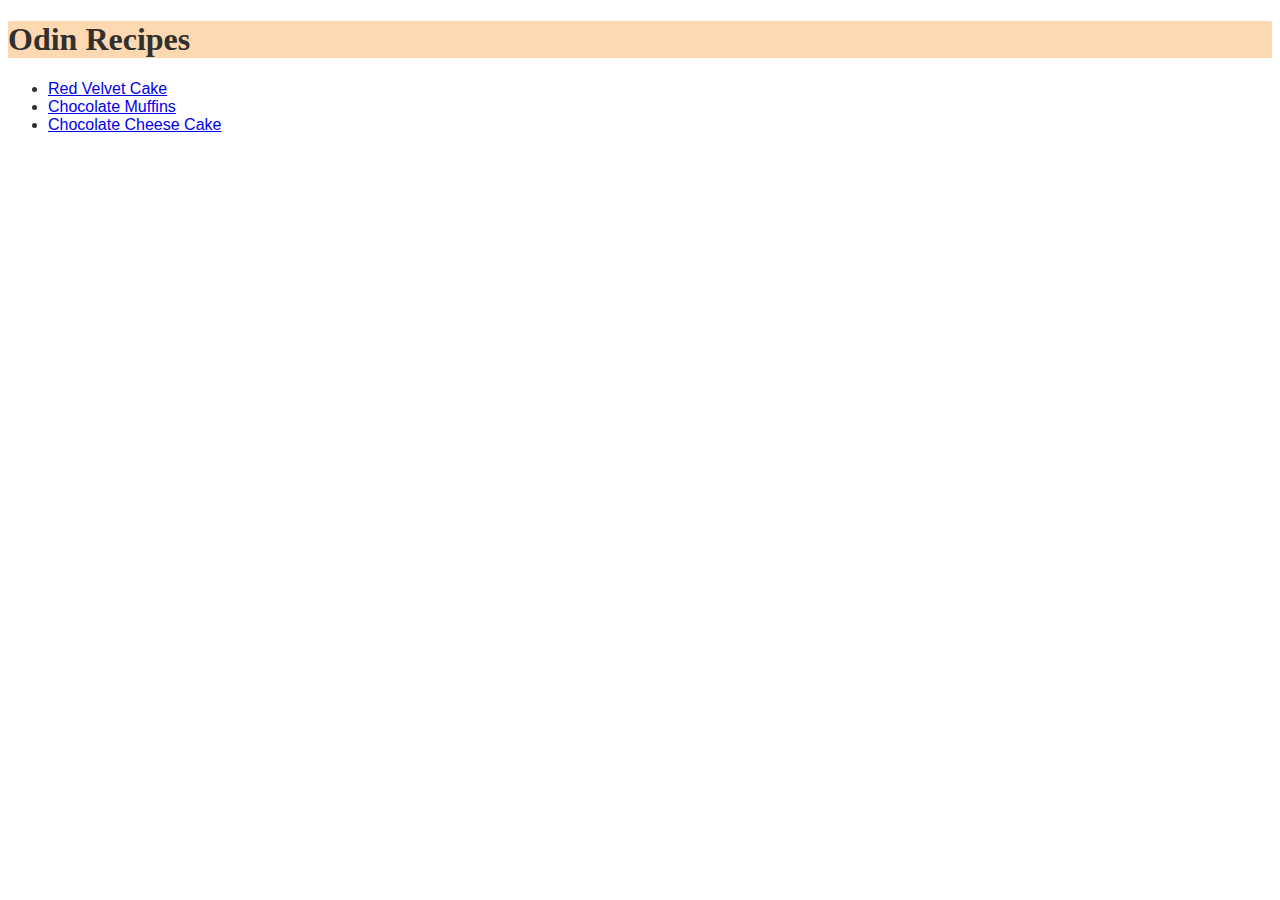
<file: index.html>
<!DOCTYPE html>
<html lang="en">
    <head>
        <meta charset="UTF-8">
        <title>Home | Recipes</title>
        <link rel="stylesheet" href="./styles.css">
    </head>
    <body>
        <h1 class="h1 title">Odin Recipes</h1>
        <ul class="text">
            <li><a href="./recipes/red-velvet-cake.html">Red Velvet Cake</a></li>
            <li><a href="./recipes/chocolate-muffins.html">Chocolate Muffins</a></li>
            <li><a href="./recipes/chocolate-cheese-cake.html">Chocolate Cheese Cake</a></li>
        </ul>
    </body>
</html>
</file>
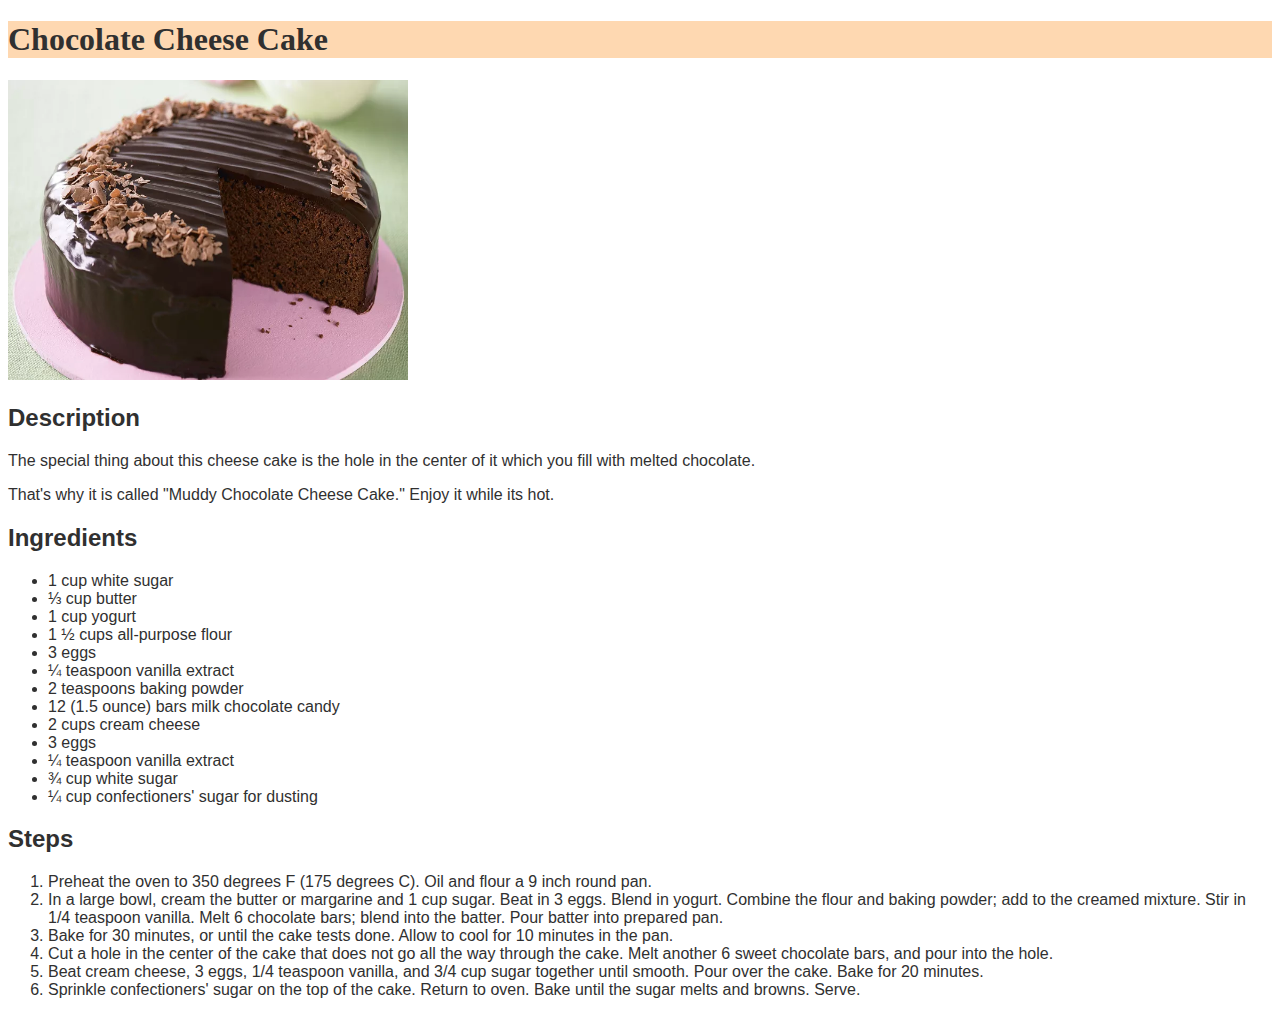
<file: recipes/chocolate-cheese-cake.html>
<!DOCTYPE html>
<html lang="en">
    <head>
        <meta charset="UTF-8">
        <title>Recipes | Chocolate Cheese Cake</title>
        <link rel="stylesheet" href="../styles.css">
    </head>
    <body>
        <h1 class="h1 title">Chocolate Cheese Cake</h1>
        <img id="cheesecakeimage" src="../img/chocolate-cheese-cake.webp" height="300" width="400" alt="chocolate cheese cake">
        <div class="text">
            <h2>Description</h2>
            <p>The special thing about this cheese cake is the hole in the center of it which you fill with melted chocolate.</p>
            <p>That's why it is called "Muddy Chocolate Cheese Cake." Enjoy it while its hot.</p>
            <h2>Ingredients</h2>
            <ul>
                <li>1 cup white sugar</li>
                <li>⅓ cup butter</li>
                <li>1 cup yogurt</li>
                <li>1 ½ cups all-purpose flour</li>
                <li>3 eggs</li>
                <li>¼ teaspoon vanilla extract</li>
                <li>2 teaspoons baking powder</li>
                <li>12 (1.5 ounce) bars milk chocolate candy</li>
                <li>2 cups cream cheese</li>
                <li>3 eggs</li>
                <li>¼ teaspoon vanilla extract</li>
                <li>¾ cup white sugar</li>
                <li>¼ cup confectioners' sugar for dusting</li>
            </ul>
            <h2>Steps</h2>
            <ol>
                <li>Preheat the oven to 350 degrees F (175 degrees C). Oil and flour a 9 inch round pan. </li>
                <li>In a large bowl, cream the butter or margarine and 1 cup sugar. Beat in 3 eggs. Blend in yogurt. Combine the flour and baking powder; add to the creamed mixture. Stir in 1/4 teaspoon vanilla. Melt 6 chocolate bars; blend into the batter. Pour batter into prepared pan. </li>
                <li>Bake for 30 minutes, or until the cake tests done. Allow to cool for 10 minutes in the pan. </li>
                <li>Cut a hole in the center of the cake that does not go all the way through the cake. Melt another 6 sweet chocolate bars, and pour into the hole. </li>
                <li>Beat cream cheese, 3 eggs, 1/4 teaspoon vanilla, and 3/4 cup sugar together until smooth. Pour over the cake. Bake for 20 minutes. </li>
                <li>Sprinkle confectioners' sugar on the top of the cake. Return to oven. Bake until the sugar melts and browns. Serve. </li>
            </ol>
    
        </div>
    </body>
</html>
</file>
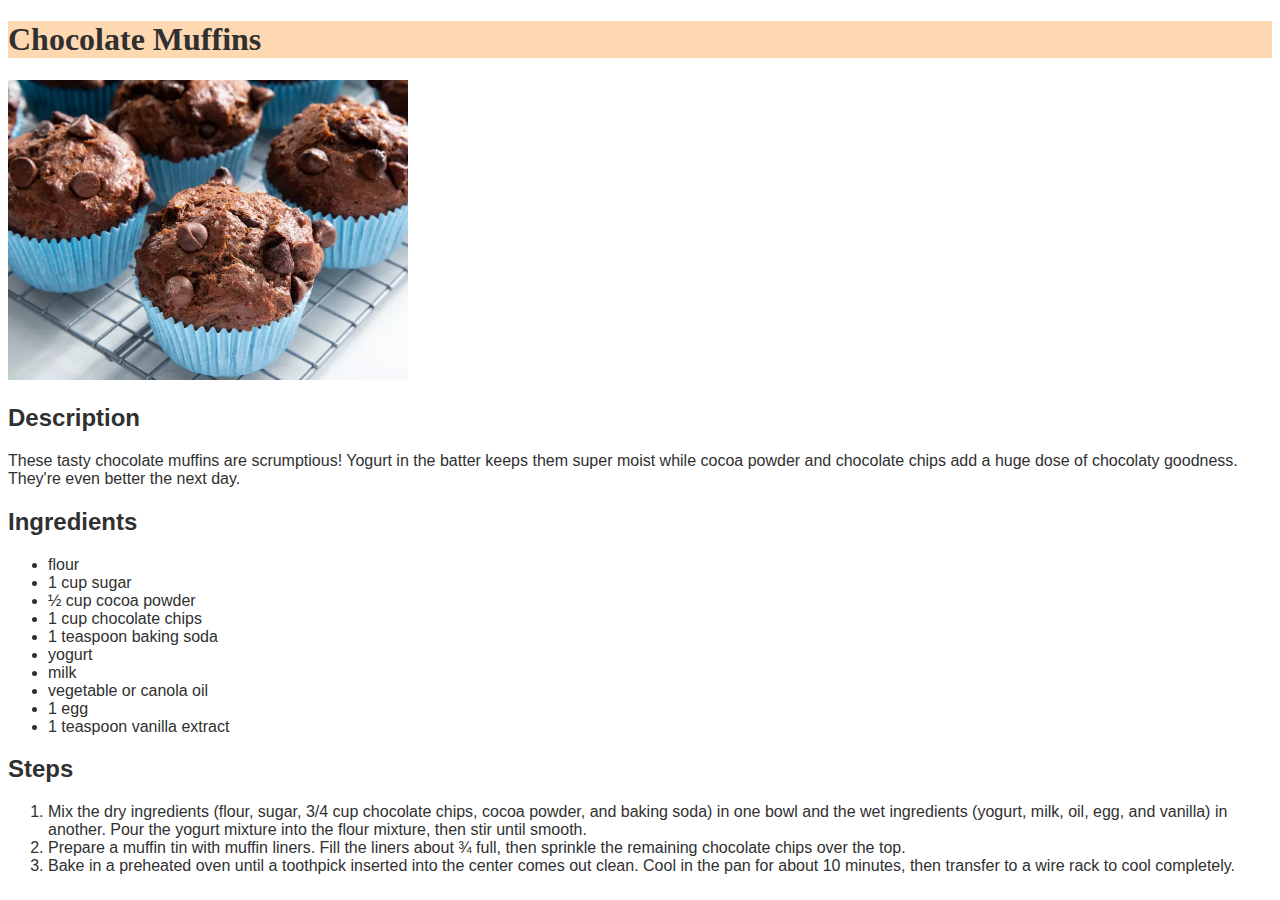
<file: recipes/chocolate-muffins.html>
<!DOCTYPE html>
<html lang="en">
    <head>
        <meta charset="UTF-8">
        <title>Recipes | Chocolate Muffins</title>
        <link rel="stylesheet" href="../styles.css">
    </head>
    <body>
        <h1 class="h1 title">Chocolate Muffins</h1>
        <img id="muffinsimage" src="../img/cholocate-muffins.webp" height="300" width="400" alt="chocolate muffins">
        <div class="text">
            <h2>Description</h2>
            <p>These tasty chocolate muffins are scrumptious! Yogurt in the batter keeps them super moist while cocoa powder and chocolate chips add a huge dose of chocolaty goodness. They're even better the next day.</p>
            <h2>Ingredients</h2>
            <ul>
                <li>flour</li>
                <li>1 cup sugar</li>
                <li>½ cup cocoa powder</li>
                <li>1 cup chocolate chips</li>
                <li>1 teaspoon baking soda</li>
                <li>yogurt</li>
                <li>milk</li>
                <li>vegetable or canola oil</li>
                <li>1 egg</li>
                <li>1 teaspoon vanilla extract</li>
            </ul>
            <h2>Steps</h2>
            <ol>
                <li>Mix the dry ingredients (flour, sugar, 3/4 cup chocolate chips, cocoa powder, and baking soda) in one bowl and the wet ingredients (yogurt, milk, oil, egg, and vanilla) in another. Pour the yogurt mixture into the flour mixture, then stir until smooth. </li>
                <li>Prepare a muffin tin with muffin liners. Fill the liners about ¾ full, then sprinkle the remaining chocolate chips over the top. </li>
                <li>Bake in a preheated oven until a toothpick inserted into the center comes out clean. Cool in the pan for about 10 minutes, then transfer to a wire rack to cool completely. </li>
            </ol>   
        </div>
    </body>
</html>
</file>
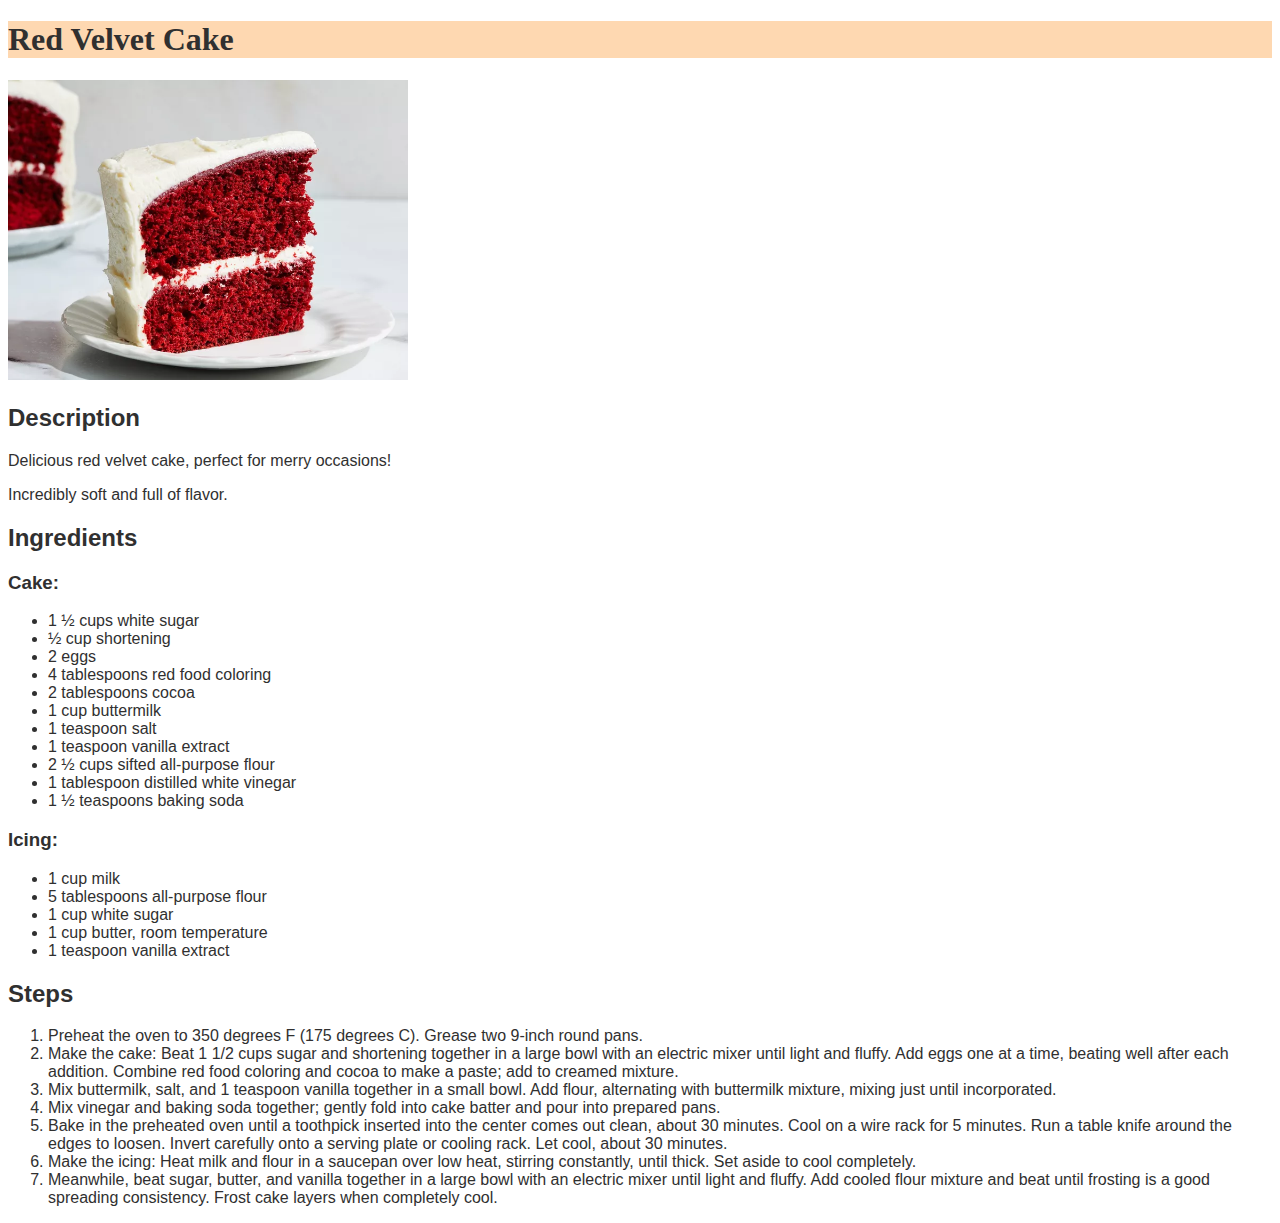
<file: recipes/red-velvet-cake.html>
<!DOCTYPE html>
<html lang="en">
    <head>
        <meta charset="UTF-8">
        <title>Recipes | Red Velvet Cake</title>
        <link rel="stylesheet" href="../styles.css">
    </head>
    <body>
        <h1 class="h1 title">Red Velvet Cake</h1>
        <img id="cakeimage" src="../img/red-velvet-cake.webp" height="300" width="400" alt="red velvet cake">
        <div class="text">
                <h2>Description</h2>
            <p>Delicious red velvet cake, perfect for merry occasions!</p>
            <p>Incredibly soft and full of flavor.</p>
            
            <h2>Ingredients</h2>
            <h3>Cake:</h3>
            <ul>
                <li>1 ½ cups white sugar</li>
                <li>½ cup shortening</li>
                <li>2 eggs</li>
                <li>4 tablespoons red food coloring</li>
                <li>2 tablespoons cocoa</li>
                <li>1 cup buttermilk</li>
                <li>1 teaspoon salt</li>
                <li>1 teaspoon vanilla extract</li>
                <li>2 ½ cups sifted all-purpose flour</li>
                <li>1 tablespoon distilled white vinegar</li>
                <li>1 ½ teaspoons baking soda</li>
            </ul>
            <h3>Icing:</h3>
            <ul>
                <li>1 cup milk</li>
                <li>5 tablespoons all-purpose flour</li>
                <li>1 cup white sugar</li>
                <li>1 cup butter, room temperature</li>
                <li>1 teaspoon vanilla extract</li>
            </ul>
            <h2>Steps</h2>
            <ol>
                <li>Preheat the oven to 350 degrees F (175 degrees C). Grease two 9-inch round pans.</li>
                <li>Make the cake: Beat 1 1/2 cups sugar and shortening together in a large bowl with an electric mixer until light and fluffy. Add eggs one at a time, beating well after each addition. Combine red food coloring and cocoa to make a paste; add to creamed mixture. </li>
                <li>Mix buttermilk, salt, and 1 teaspoon vanilla together in a small bowl. Add flour, alternating with buttermilk mixture, mixing just until incorporated. </li>
                <li>Mix vinegar and baking soda together; gently fold into cake batter and pour into prepared pans. </li>
                <li>Bake in the preheated oven until a toothpick inserted into the center comes out clean, about 30 minutes. Cool on a wire rack for 5 minutes. Run a table knife around the edges to loosen. Invert carefully onto a serving plate or cooling rack. Let cool, about 30 minutes. </li>
                <li>Make the icing: Heat milk and flour in a saucepan over low heat, stirring constantly, until thick. Set aside to cool completely. </li>
                <li>Meanwhile, beat sugar, butter, and vanilla together in a large bowl with an electric mixer until light and fluffy. Add cooled flour mixture and beat until frosting is a good spreading consistency. Frost cake layers when completely cool. </li>
            </ol>
            </div>
    </body>
</html>
</file>
<file: styles.css>
.text{
    font-family: Verdana, Geneva, Tahoma, sans-serif;
    color:rgb(48, 48, 48);
}
.h1.title{
    font-family: 'Times New Roman', Times, serif;
    color:rgb(48, 48, 48);
    background-color: rgb(254, 216, 177);
}
#cakeimage{
    height: 300px; 
    width: 400px;
}
#muffinsimage{
    height: 300px;
    width: 400px;
}
#cheesecakeimage{
    height: 300px;
    width: 400px;
}
</file>
